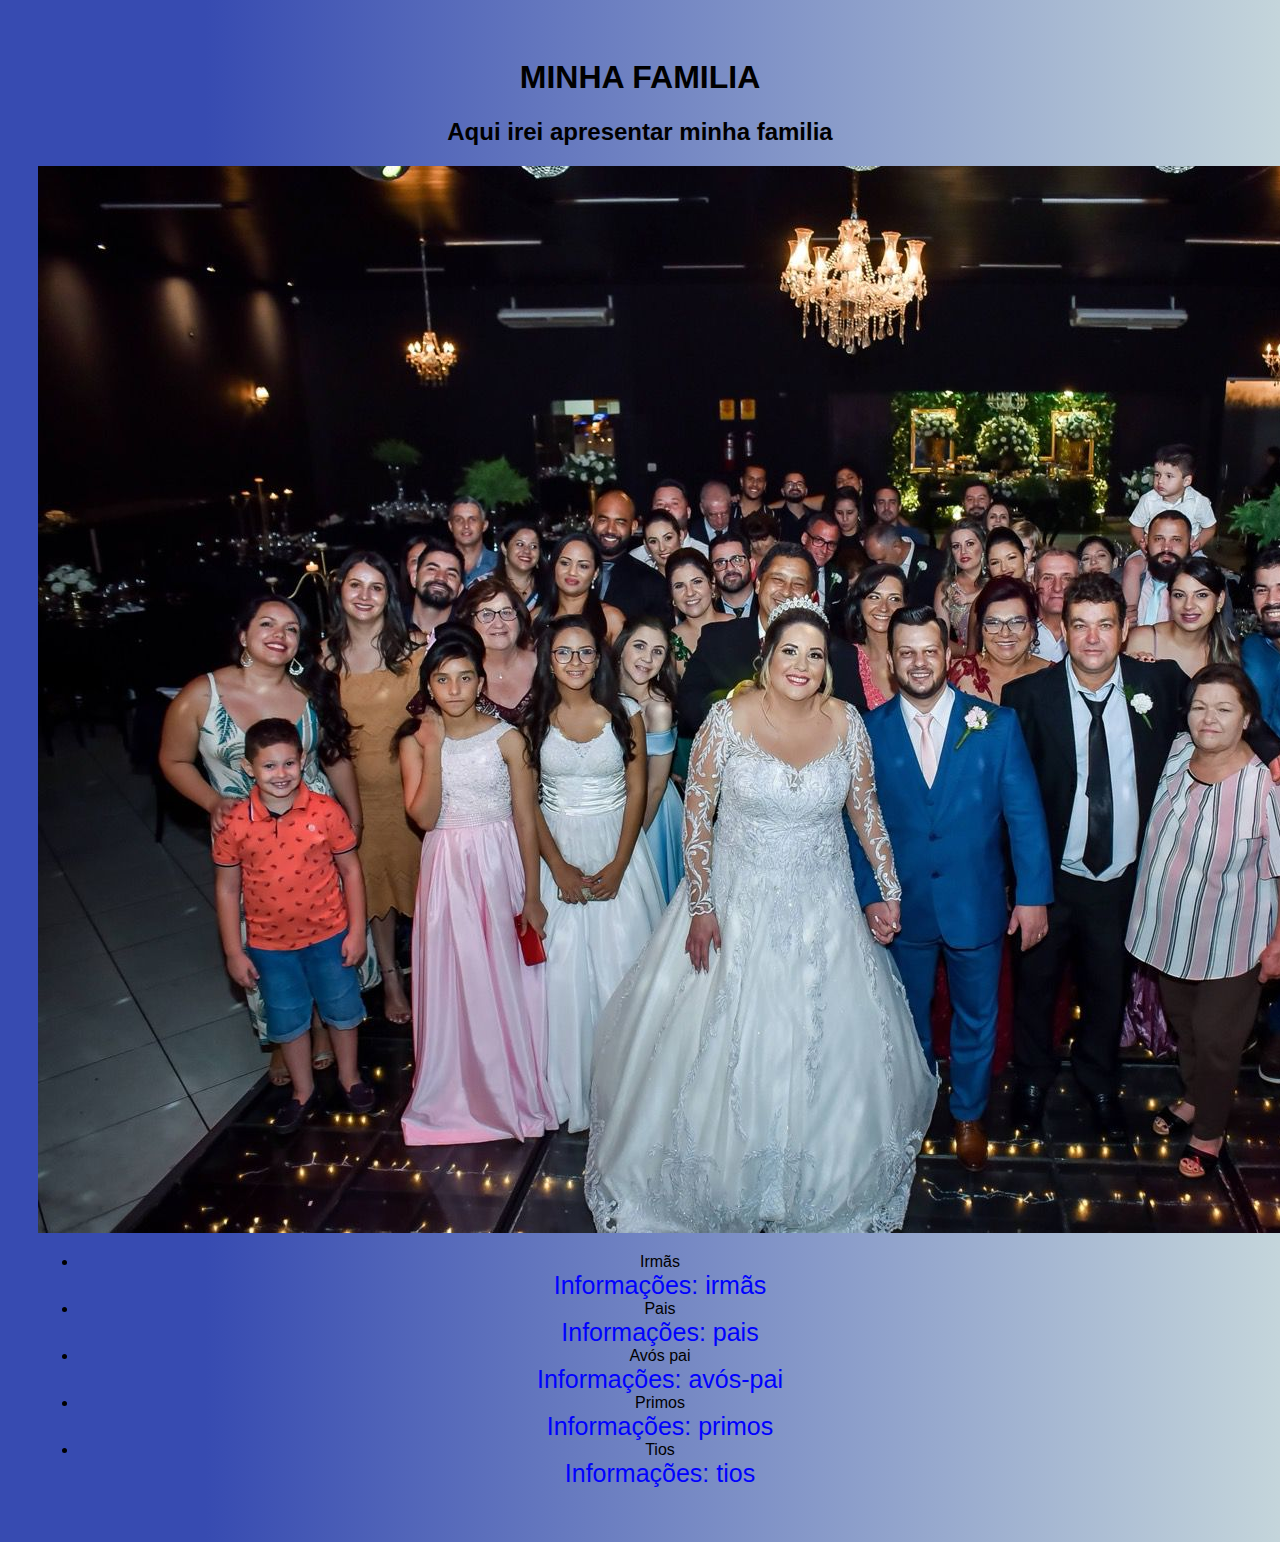
<file: index.html>
<!DOCTYPE html>
<html lang="en">
<head>
    <meta charset="UTF-8">
    <meta name="viewport" content="width=device-width, initial-scale=1.0">
    <title>MINHA FAMILIA</title>

    <link rel="stylesheet" href="style1.css">
</head>
<body>
    <h1>MINHA FAMILIA</h1>
    
    <h2>Aqui irei apresentar minha familia</h2>
    
    <img src="familia.jpeg" alt="familia">

    <ul>
        <li>Irmãs</li>
        <a href="irmãs.html" target="_blank">Informações: irmãs</a>
    
        <li>Pais</li>
        <a href="pais.html" target="_blank">Informações: pais</a>
    
        <li>Avós pai</li>
        <a href="avós_pai.html" target="_blank">Informações: avós-pai</a>

        <li>Primos</li>
        <a href="primos.html" target="_blank">Informações: primos</a>

        <li>Tios</li>
        <a href="tios.html" target="_blank">Informações: tios</a>

    </ul>
</body>
</html>
</file>
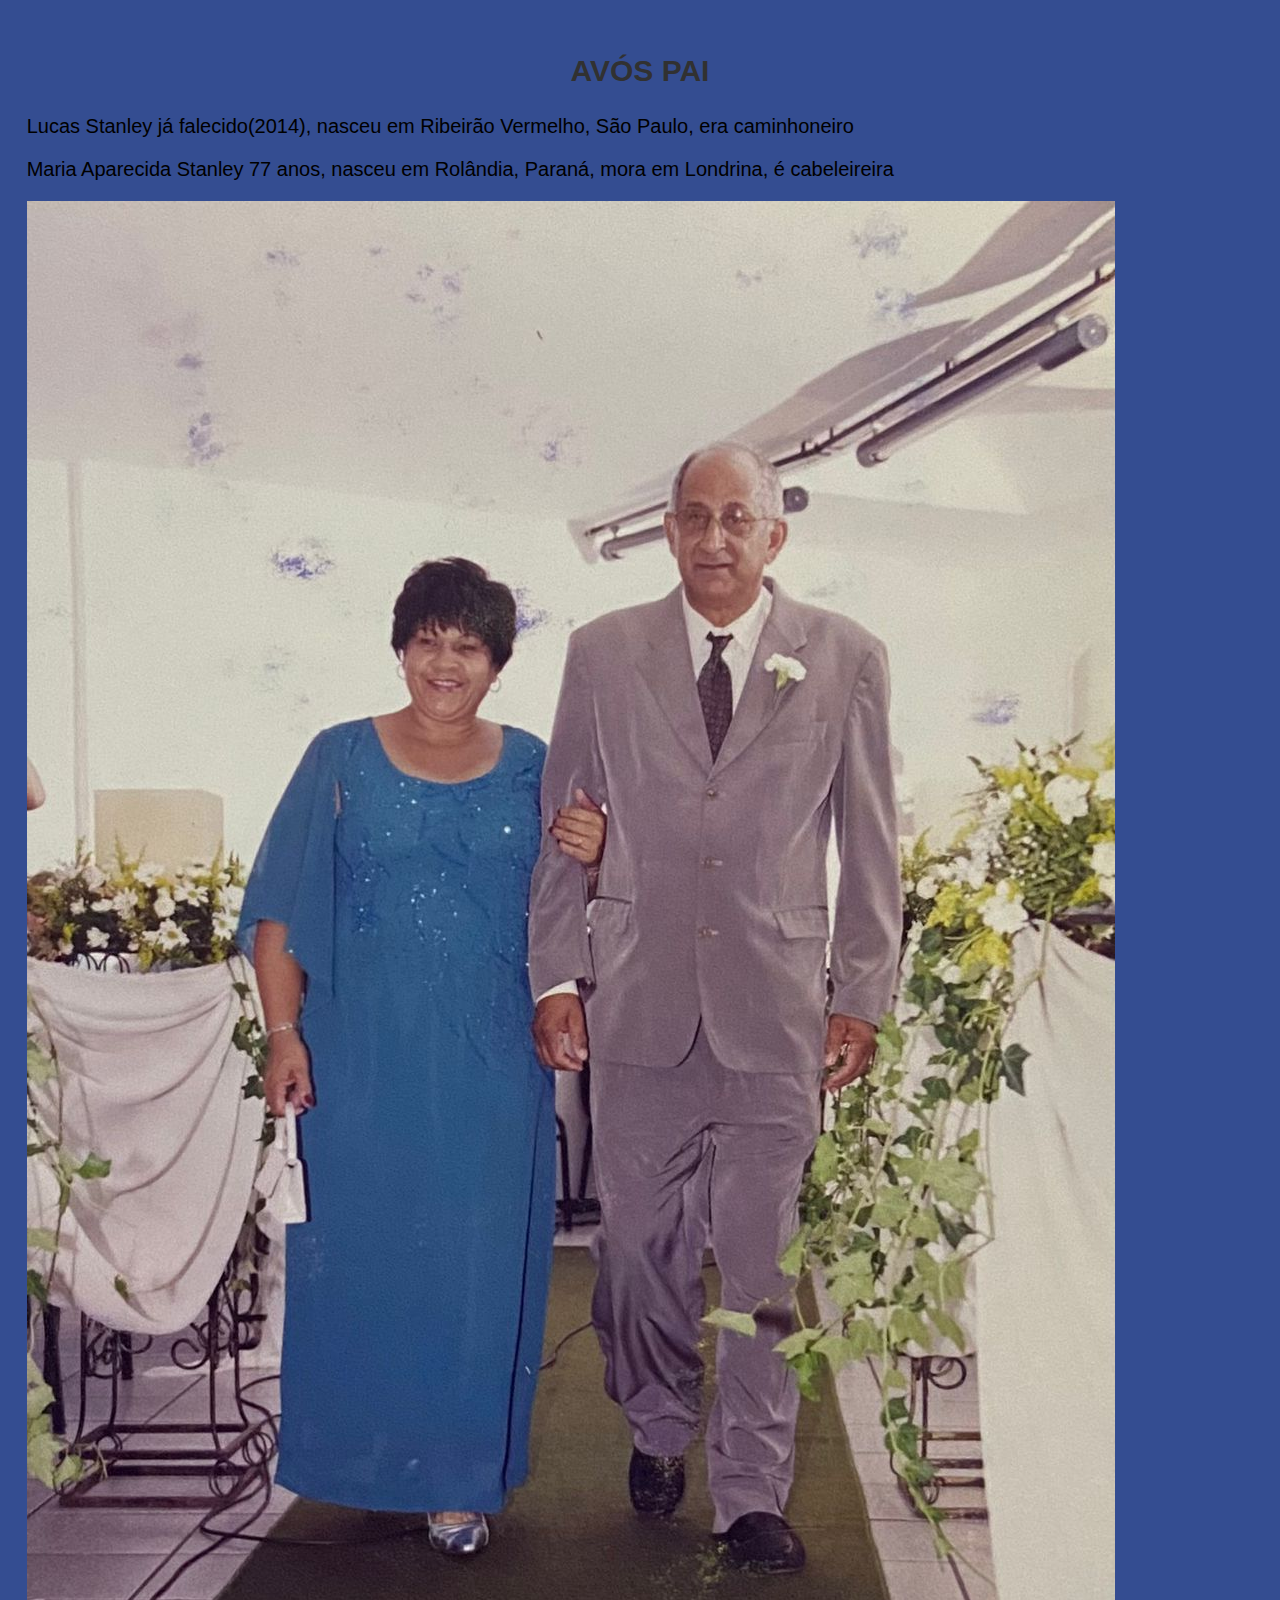
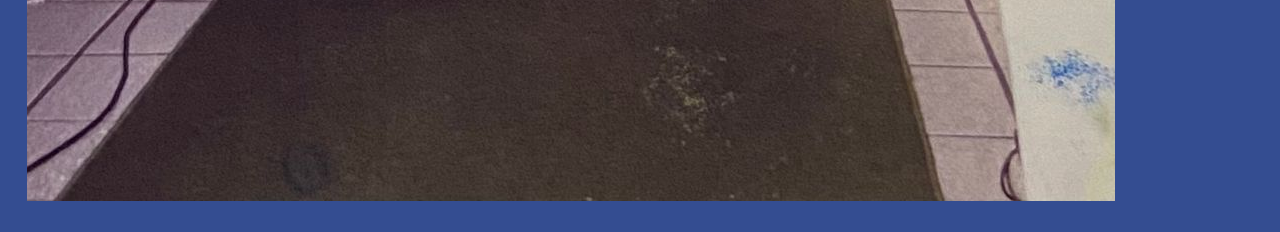
<file: avós_pai.html>
<!DOCTYPE html>
<html lang="en">
<head>
    <meta charset="UTF-8">
    <meta name="viewport" content="width=device-width, initial-scale=1.0">
    <title>AVÓS PAI</title>

    <link rel="stylesheet" href="style2.css">
</head>
<body class="avós-mãe">
    <h1>AVÓS PAI</h1>
    <p class="impar">Lucas Stanley já falecido(2014), nasceu em Ribeirão Vermelho, São Paulo, era caminhoneiro</p>
    
    <p class="par">Maria Aparecida Stanley 77 anos, nasceu em Rolândia, Paraná, mora em Londrina, é cabeleireira</p>

    <img src="avós.jpeg" alt="avós-pai">
</body>
</html>
</file>
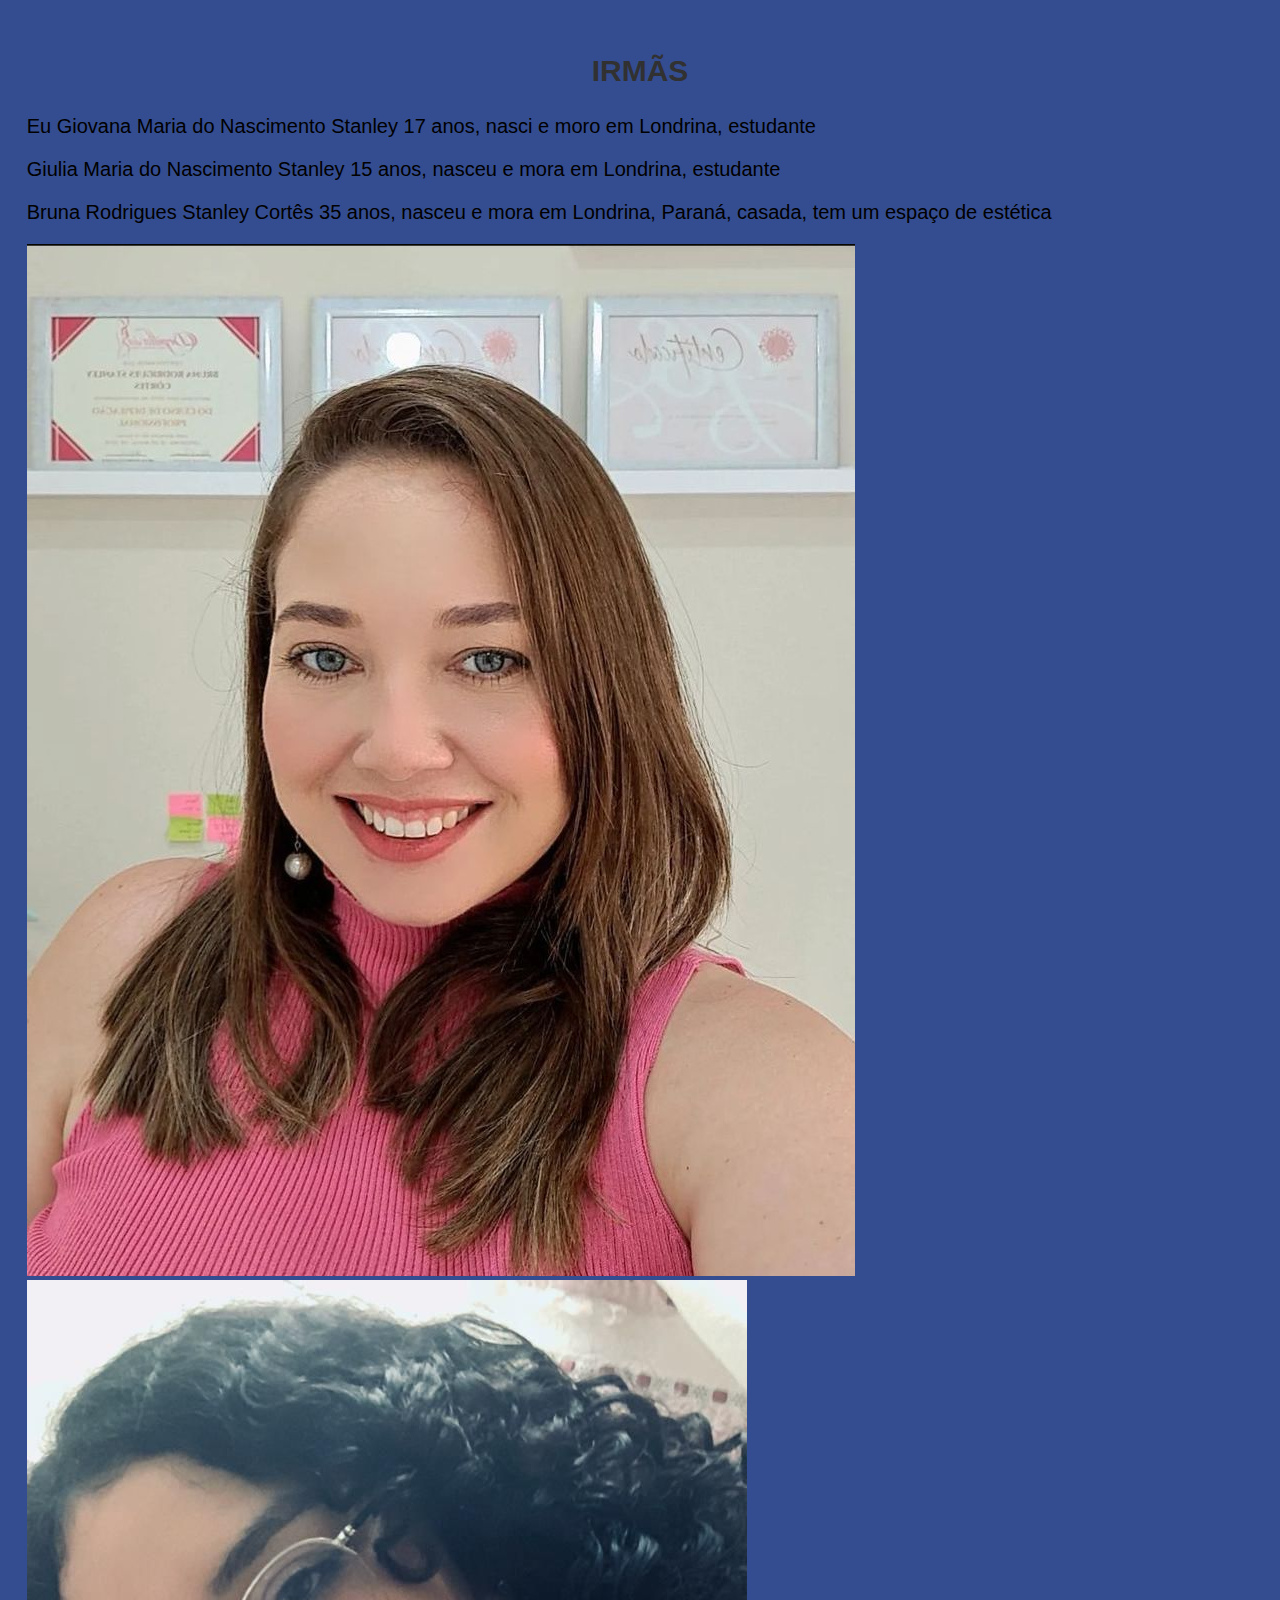
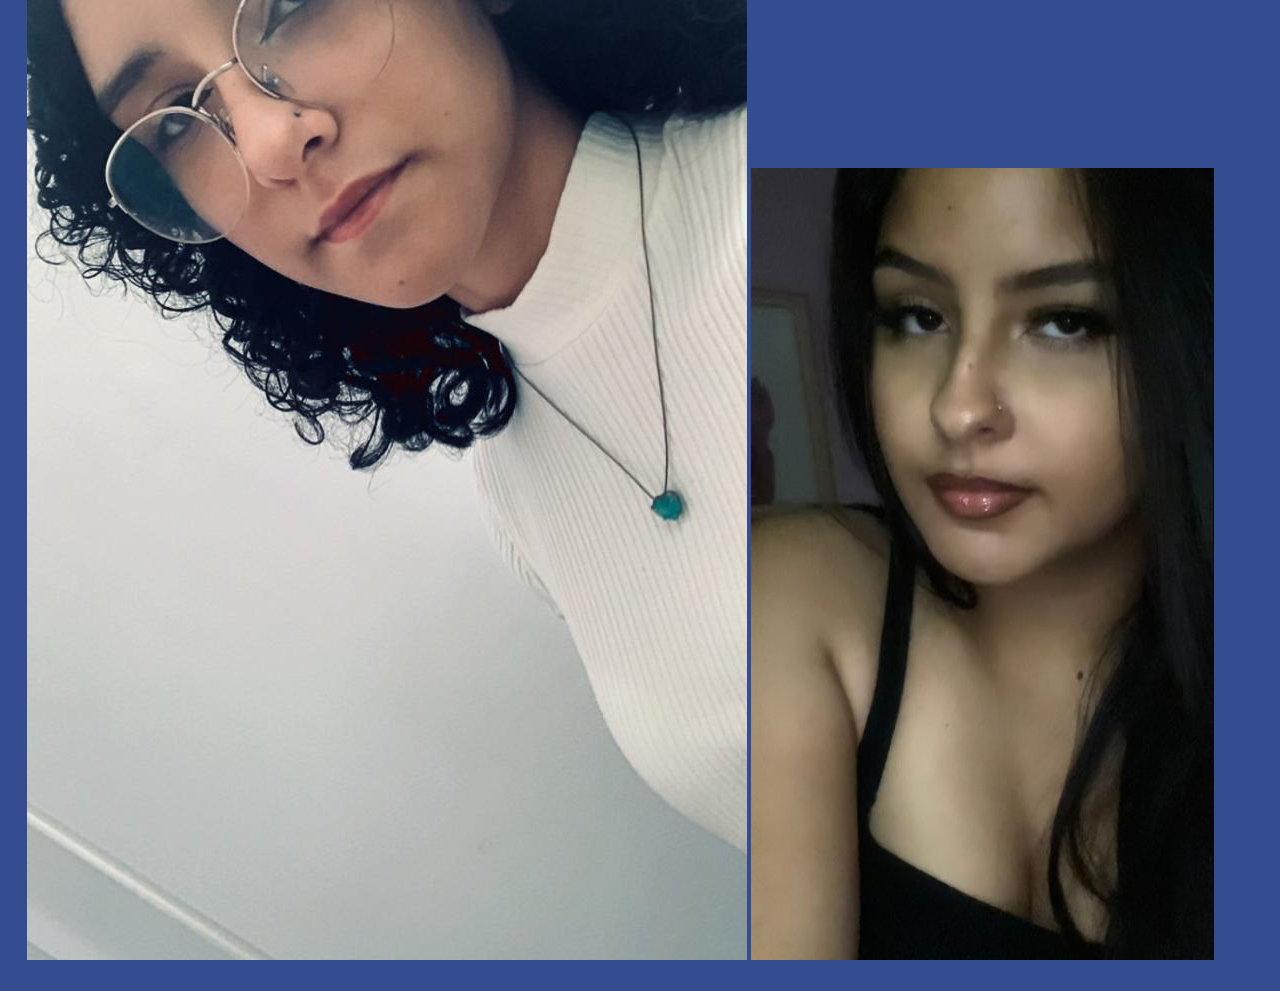
<file: irmãs.html>
<!DOCTYPE html>
<html lang="en">
<head>
    <meta charset="UTF-8">
    <meta name="viewport" content="width=device-width, initial-scale=1.0">
    <title>IRMÃS</title>

    <link rel="stylesheet" href="style2.css">
</head>
<body class="irmãs">
    <h1>IRMÃS</h1>
    <p class="impar">Eu Giovana Maria do Nascimento Stanley 17 anos, nasci e moro em Londrina, estudante</p>
    
    <p class="par">Giulia Maria do Nascimento Stanley 15 anos, nasceu e mora em Londrina, estudante</p>
   
    <p class="impar">Bruna Rodrigues Stanley Cortês 35 anos, nasceu e mora em Londrina, Paraná, casada, tem um espaço de estética</p>

    <img src="bruna.jpeg" alt="bruna">
    <img src="giulia.jpeg" alt="giulia">
    <img src="giovana.jpeg" alt="giovana">
</body>
</html>
</file>
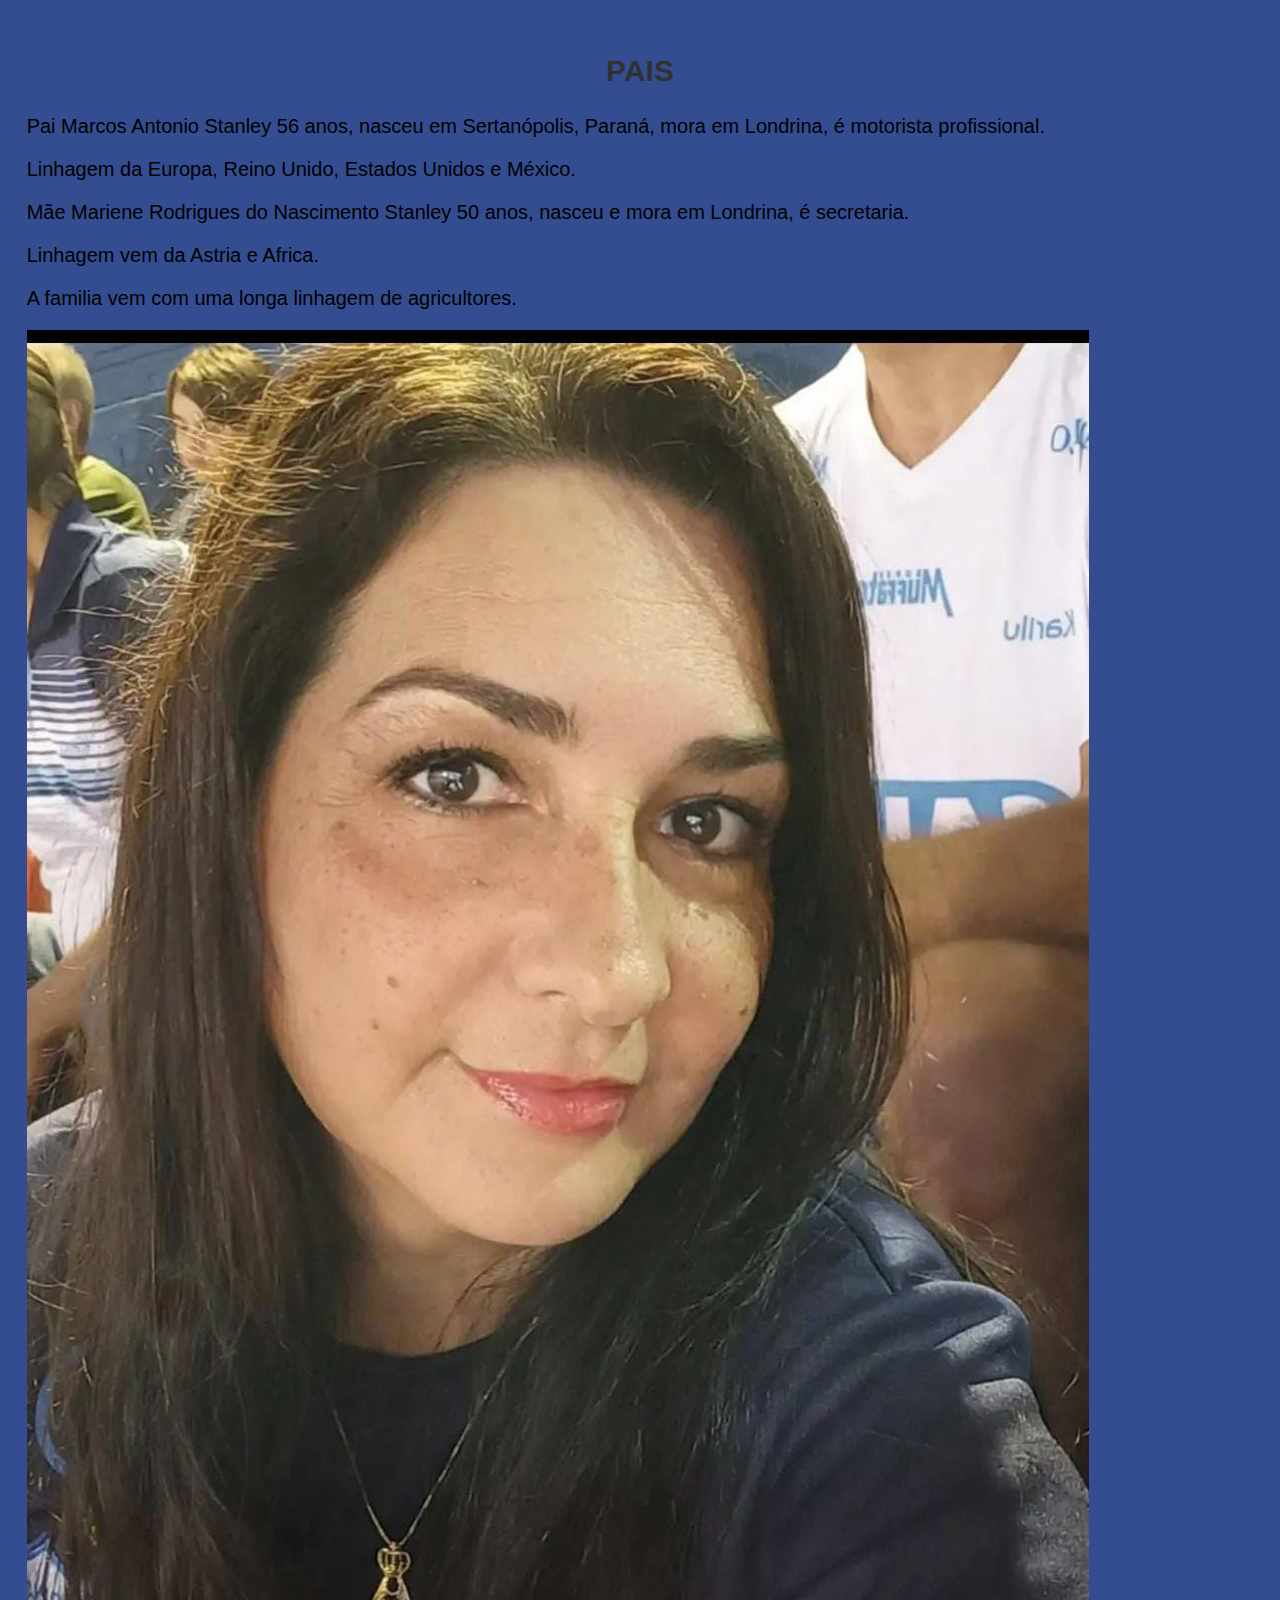
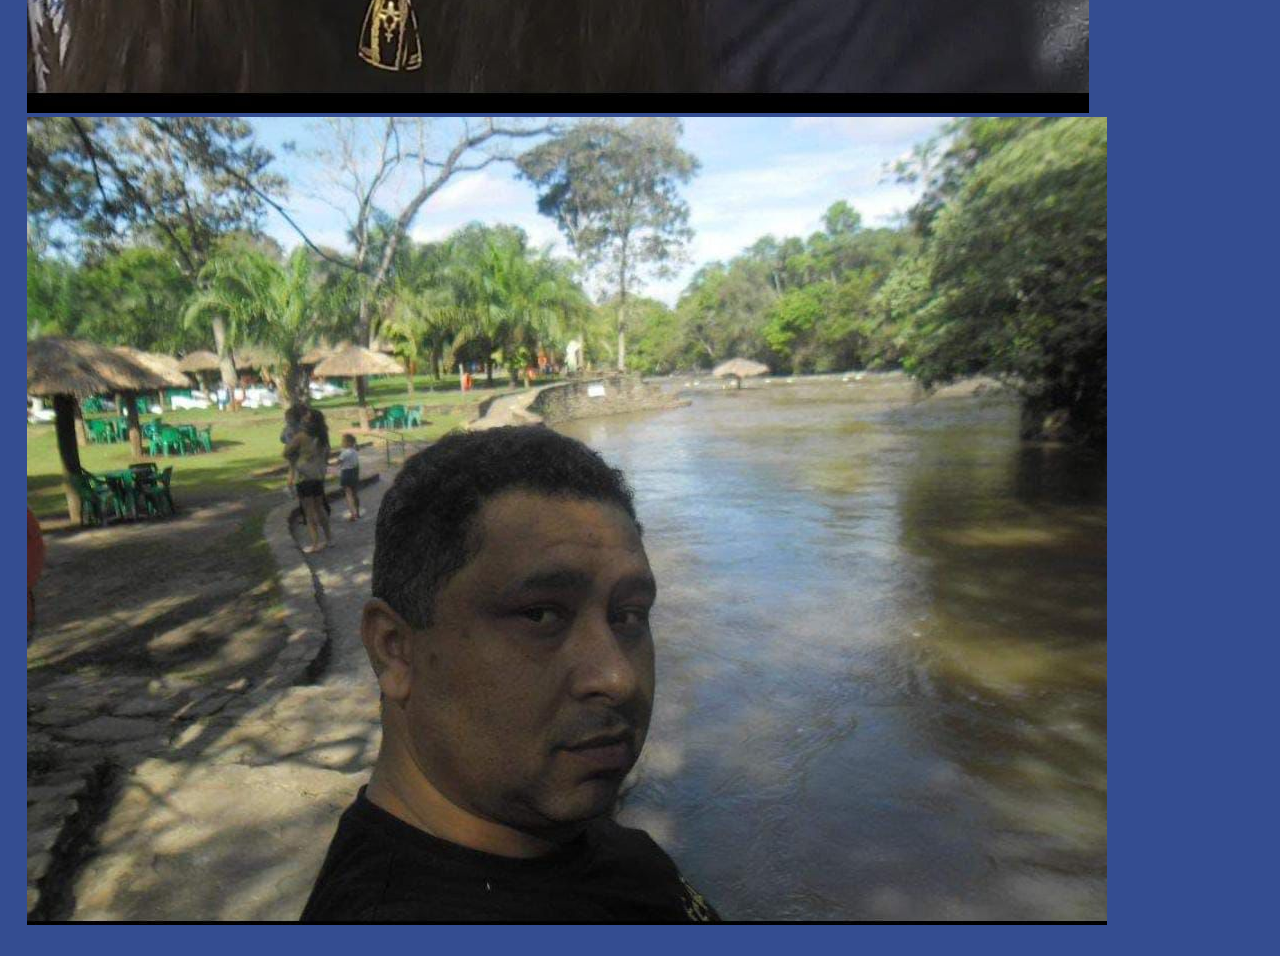
<file: pais.html>
<!DOCTYPE html>
<html lang="en">
<head>
    <meta charset="UTF-8">
    <meta name="viewport" content="width=device-width, initial-scale=1.0">
    <title>PAIS</title>

    <link rel="stylesheet" href="style2.css">
</head>
<body class="pais">
    <h1>PAIS</h1>
    <p class="impar">Pai Marcos Antonio Stanley 56 anos, nasceu em Sertanópolis, Paraná, mora em Londrina, é motorista profissional.</p>

    <p class="par">Linhagem da Europa, Reino Unido, Estados Unidos e México.</p>
    
    <p class="impar">Mãe Mariene Rodrigues do Nascimento Stanley 50 anos, nasceu e mora em Londrina, é secretaria.</p>

    <p class="par">Linhagem vem da Astria e Africa.</p>

    <p class="impar">A familia vem com uma longa linhagem de agricultores.</p>

    <img src="mãe.jpeg" alt="mãe">
    <img src="pai.jpeg" alt="pai">
</body>
</html>
</file>
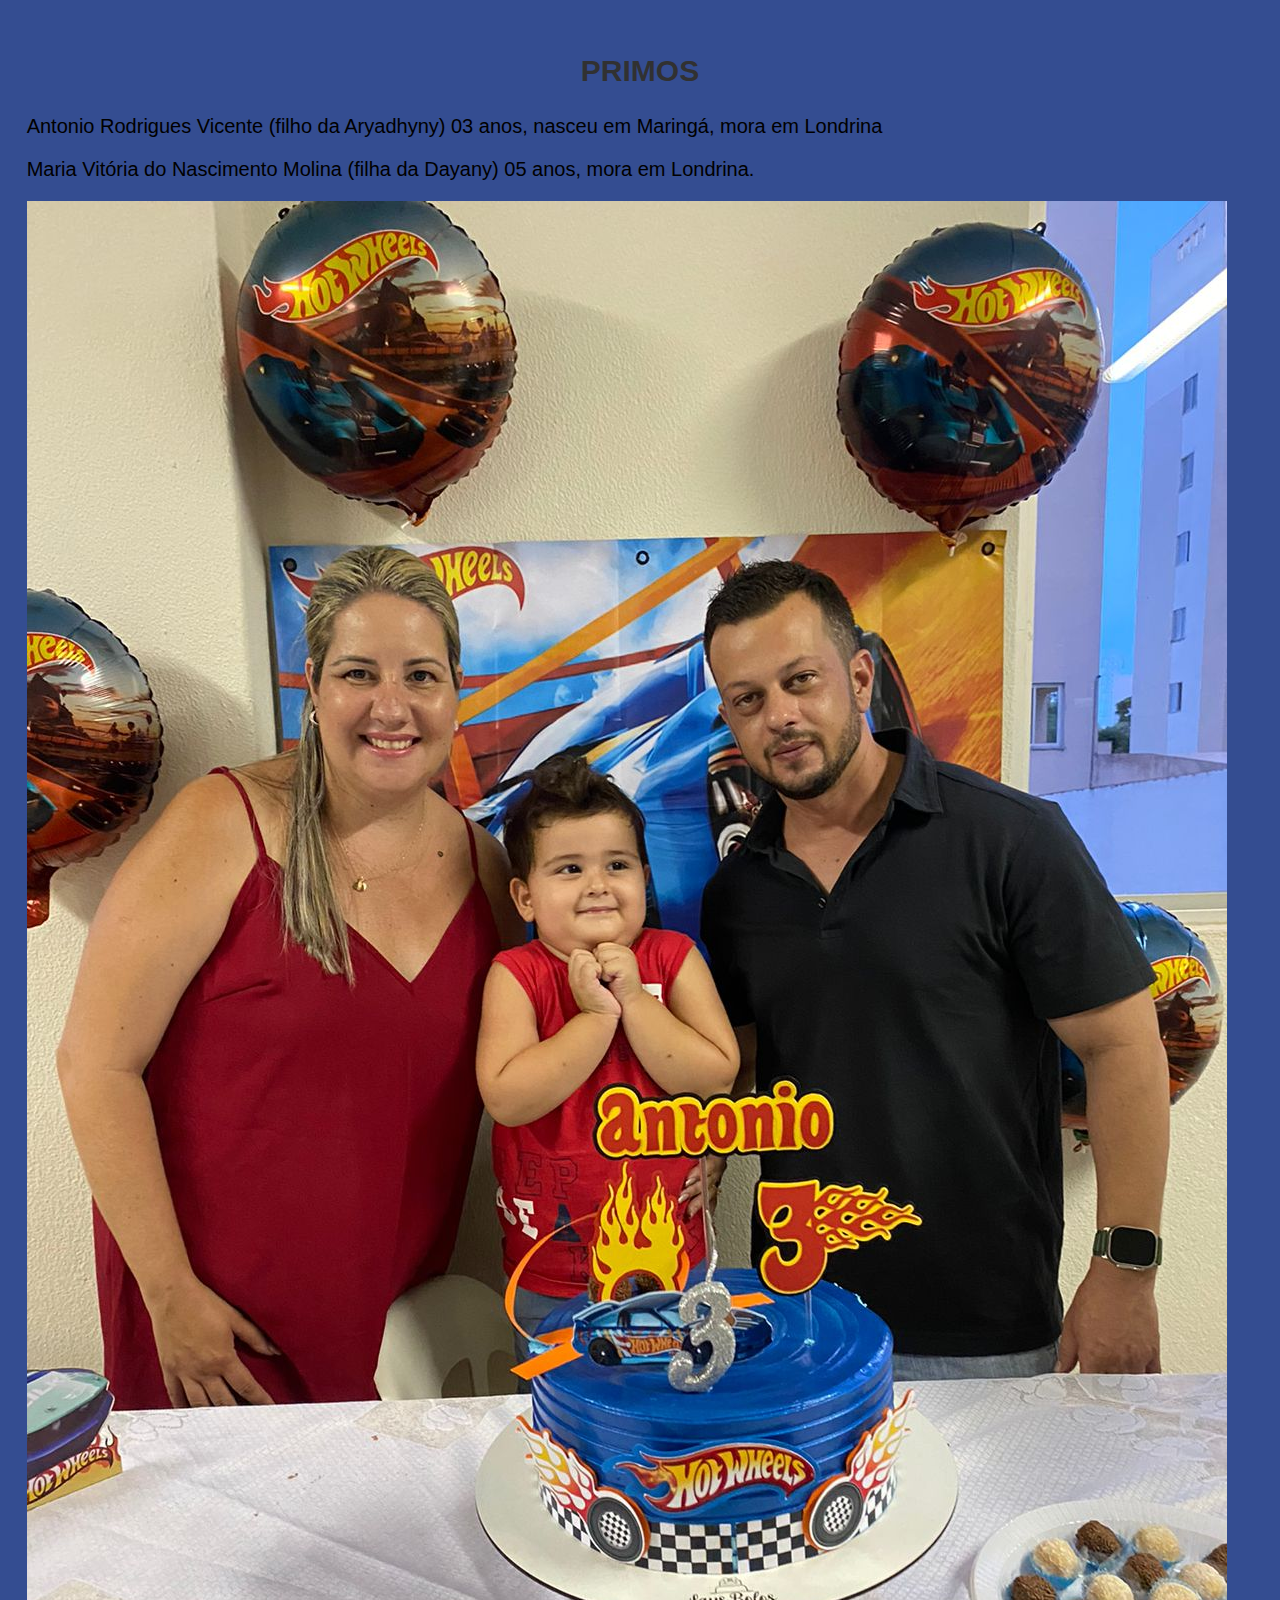
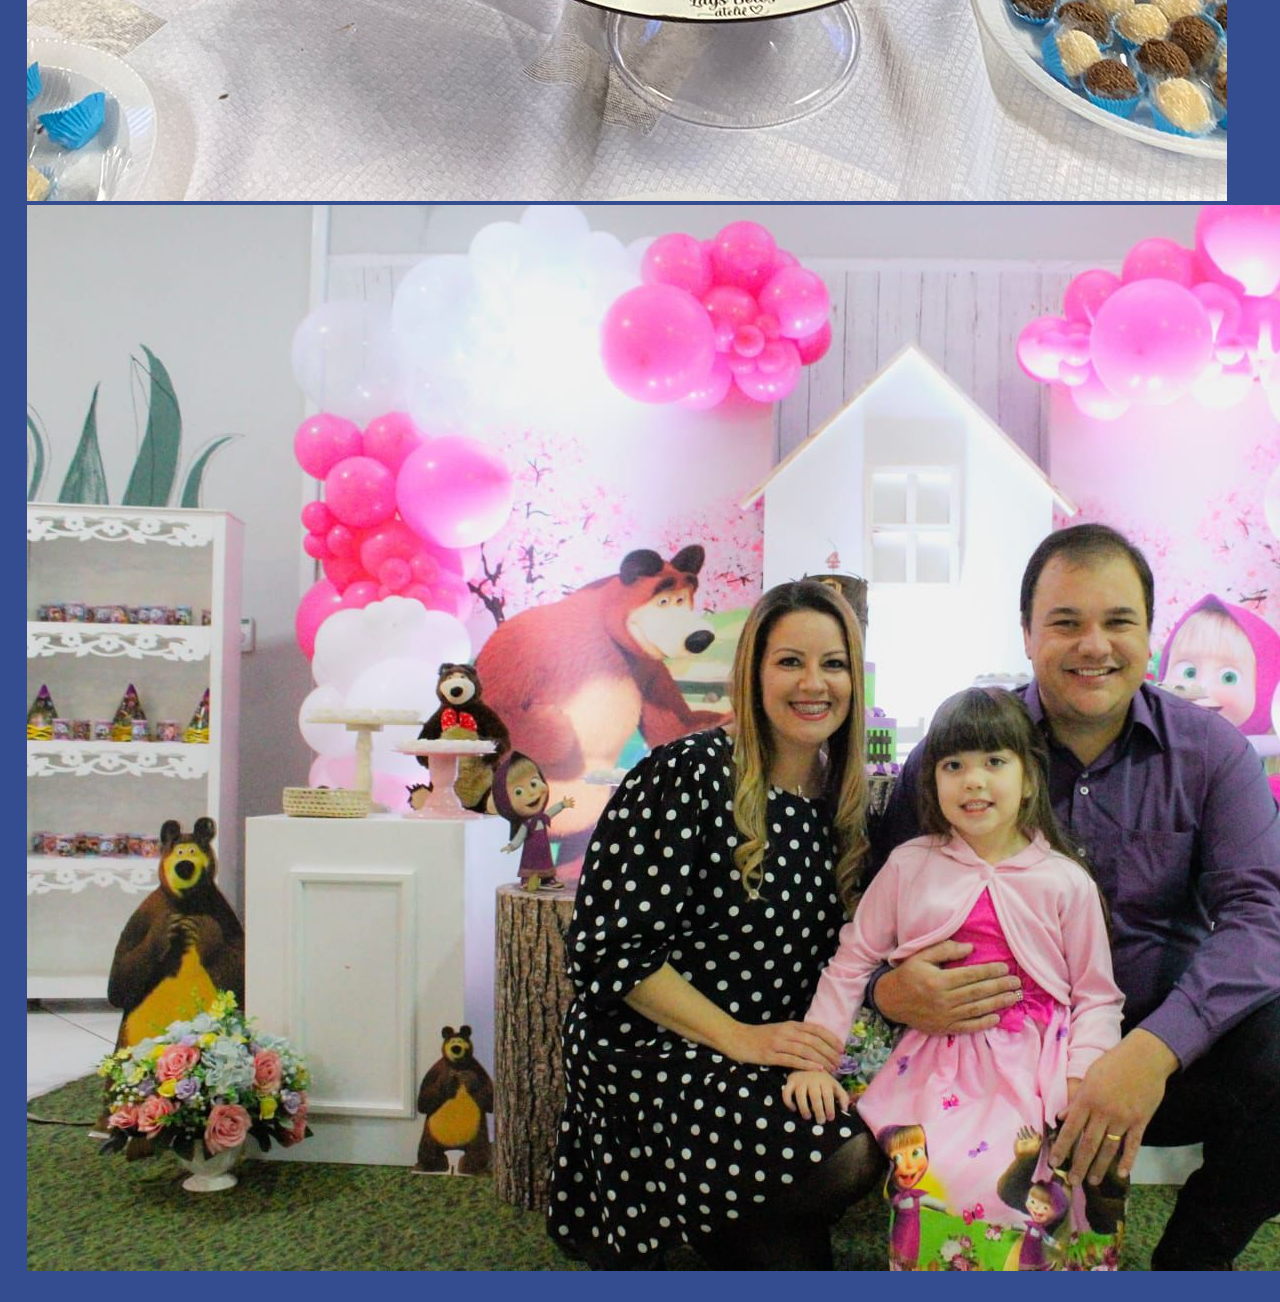
<file: primos.html>
<!DOCTYPE html>
<html lang="en">
<head>
    <meta charset="UTF-8">
    <meta name="viewport" content="width=device-width, initial-scale=1.0">
    <title>PRIMOS</title>

    <link rel="stylesheet" href="style2.css">
</head>
<body class="irmãs">
    <h1>PRIMOS</h1>
    <p class="impar">Antonio Rodrigues Vicente (filho da Aryadhyny) 03 anos, nasceu em Maringá, mora em Londrina</p>
    
    <p class="par">Maria Vitória do Nascimento Molina (filha da Dayany) 05 anos, mora em Londrina.</p>

    <img src="primo.jpeg" alt="primo">
    <img src="prima.jpeg" alt="prima">
</body>
</html>
</file>
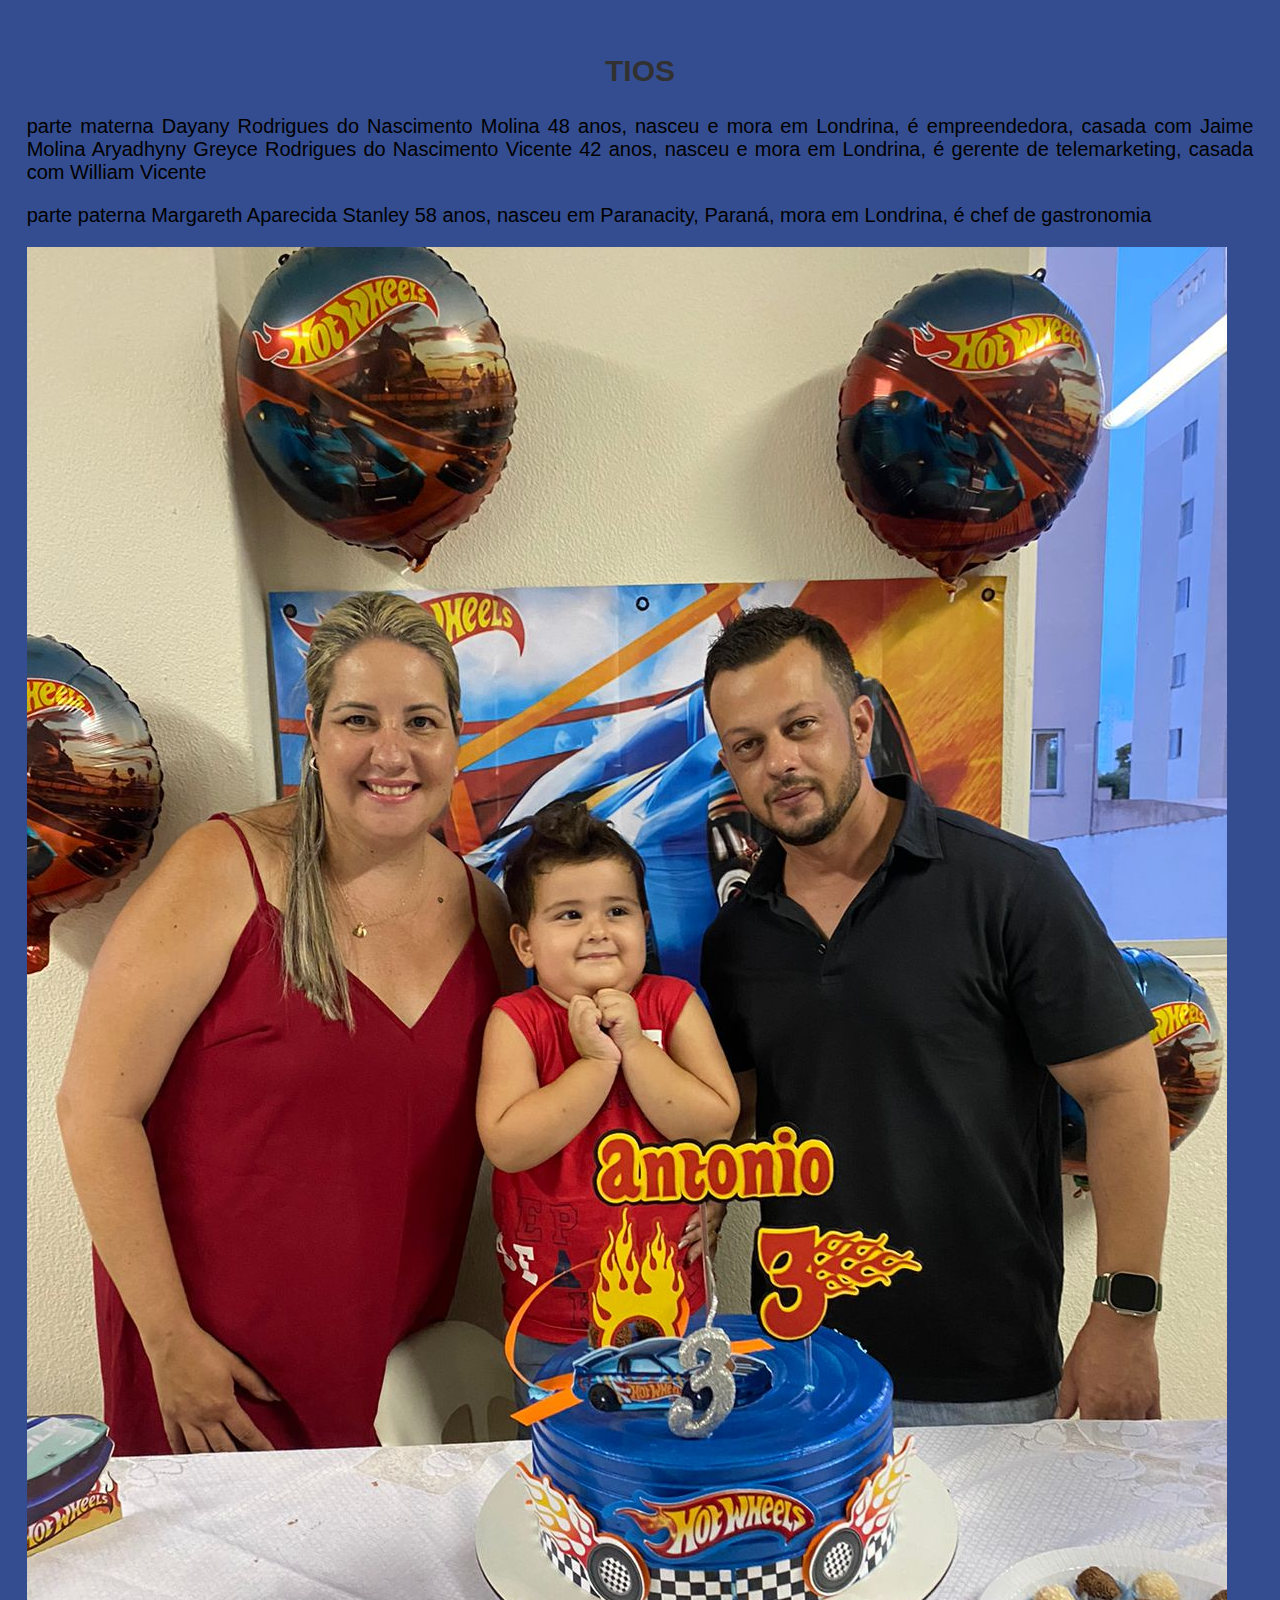
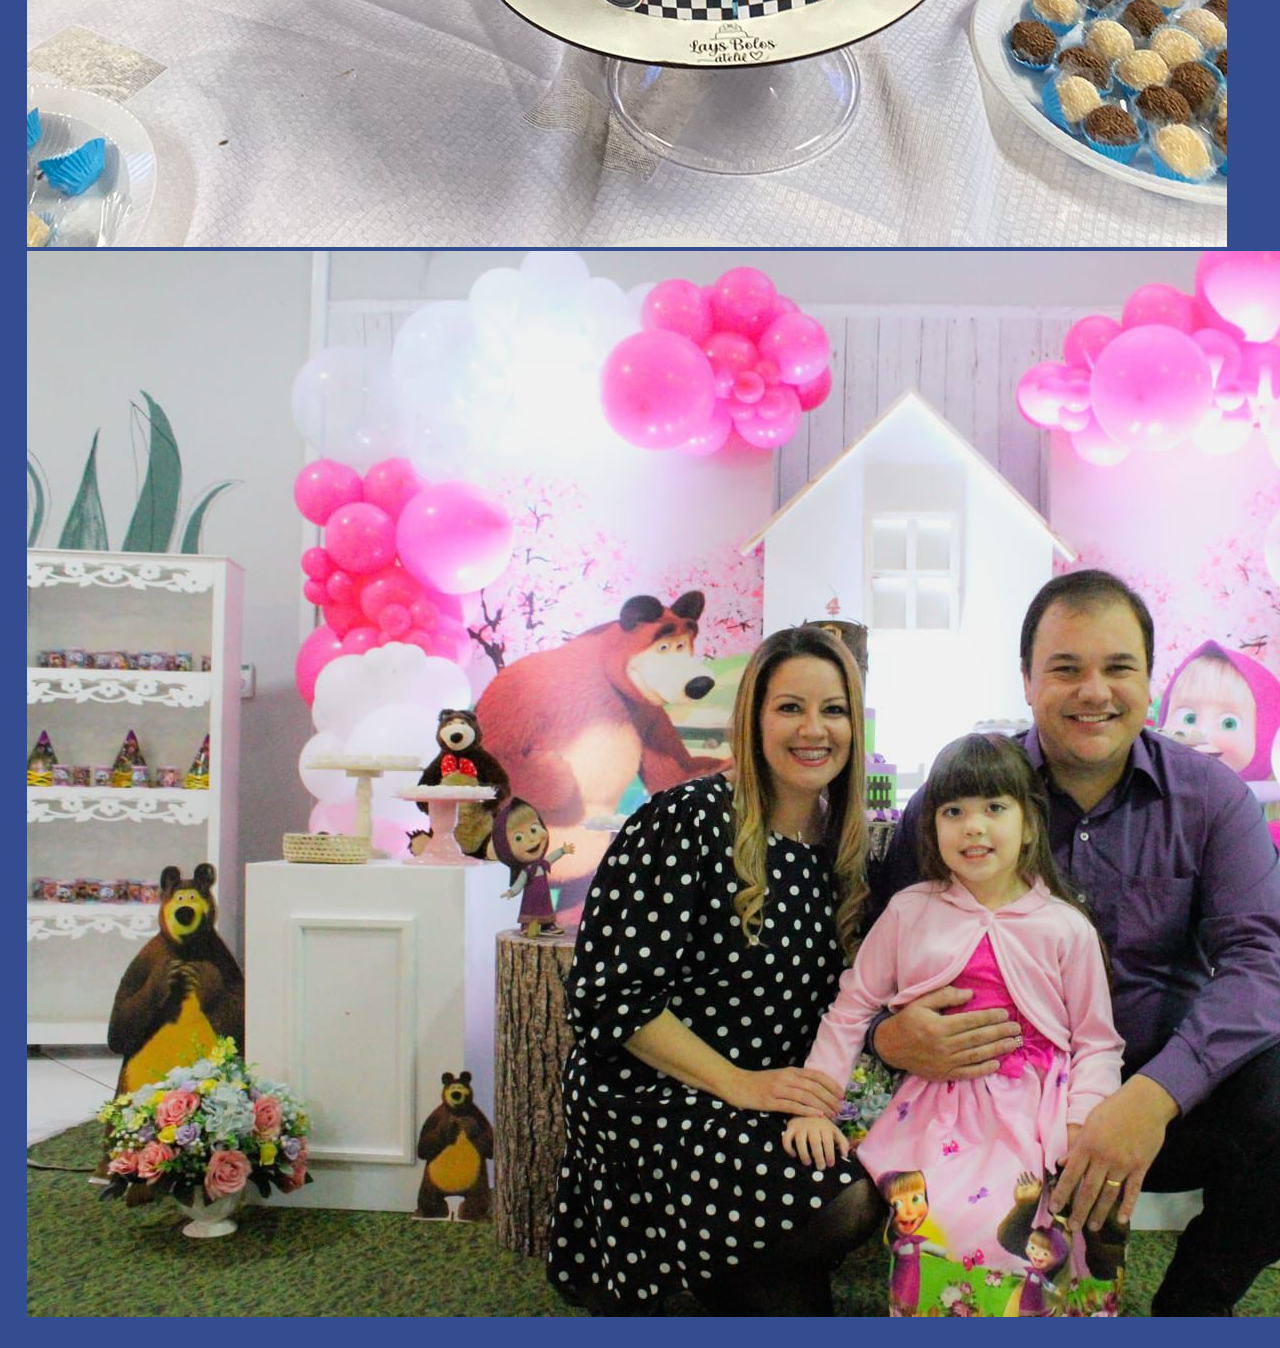
<file: tios.html>
<!DOCTYPE html>
<html lang="en">
<head>
    <meta charset="UTF-8">
    <meta name="viewport" content="width=device-width, initial-scale=1.0">
    <title>TIOS</title>

    <link rel="stylesheet" href="style2.css">
</head>
<body class="irmãs">
    <h1>TIOS</h1>
    <p class="impar">parte materna Dayany Rodrigues do Nascimento Molina 48 anos, nasceu e mora em Londrina, é empreendedora, casada com Jaime Molina Aryadhyny Greyce Rodrigues do Nascimento Vicente 42 anos, nasceu e mora em Londrina, é gerente de telemarketing, casada com William Vicente</p>
    
    <p class="par">parte paterna Margareth Aparecida Stanley 58 anos, nasceu em Paranacity, Paraná, mora em Londrina, é chef de gastronomia</p>

    <img src="tios-materno.jpeg" alt="tios-materno">
    <img src="tios-paterno.jpeg" alt="tios-paterno">
</body>
</html>
</file>
<file: style1.css>
a {
    color: blue; /* Define a cor do texto como azul */
    text-decoration: none; /* Remove o sublinhado */
    font-size: 25px; /* Define o tamanho da fonte como 25 pixels */
}
body {
    background-color: green;
    margin: 10;
    padding: 30px;
    font-family: Arial, sans-serif; /* opcional: define a fonte do texto no corpo da página */
    text-align: center;
    text-decoration: none;

}

h1 {
    color: rgb(0, 0, 0); /* opcional: define a cor do texto dentro do elemento h1 */
}
body {
    background-color: #1b2c0c;
    margin: 10;
    padding: 30px;
    font-family: Arial, sans-serif;
    color: rgb(0, 0, 0); /* Texto preto */
    text-align: center;
}
  
body{
    color:#1b2c0c(46,227,0);
    background: rgb(12,27,83);
    background: linear-gradient(90deg, rgb(55, 75, 177) 16%, rgb(196, 213, 219) 100%);
   text-align: center;
}
</file>
<file: style2.css>
/* Estilos gerais para centralizar fotos e textos */
body {
    text-align: center; /* Centraliza todo o conteúdo do body */
    color: black; /* Define a cor do texto como preto */
    font-family: Arial, sans-serif; /* Define a fonte como Arial */
}

/* Estilos para o cabeçalho H1 */
h1 {
    text-align: center; /* Centraliza o texto */
    color: #333; /* Cor da letra cinza escuro */
    font-size: 30px; /* Tamanho da fonte 30 pixels */
}

/* Estilos para o cabeçalho H2 */
h2 {
    text-align: left; /* Alinha o texto à esquerda */
    color: #666; /* Cor da letra cinza médio */
    font-size: 25px; /* Tamanho da fonte 25 pixels */
}

/* Estilos para o parágrafo */
p {
    text-align: left; /* Alinha o texto à esquerda */
    text-align: justify; /* Justifica o texto */
    color: black; /* Cor da letra preto */
    font-size: 20px; /* Tamanho da fonte 20 pixels */
}
h1 {
    color: rgb(49, 49, 49); /* opcional: define a cor do texto dentro do elemento h1 */
    line-height: 1.6;
    font-size:30px
}
body {
    background-color: #383772;
    margin: 0;
    padding: 20pt;
    font-family: Arial, sans-serif;
    color: rgb(29, 48, 25); /* Texto preto */
    text-align: center;
}


h2 {
    color: rgb(82, 82, 82); /* opcional: define a cor do texto dentro do elemento h2 */
    line-height: 1.6;
    font: size 25px;
}
body {
    background-color: #344d91;
    margin: 0;
    padding: 20pt;
    font-family: Arial, sans-serif;
    color: rgb(29, 48, 25); /* Texto preto */
    text-align: left;
    text-align: justify
}

h3 {
    color: rgb(97, 97, 97); /* opcional: define a cor do texto dentro do elemento h3 */
    line-height: 1.6;
}
h4 {
    color: rgb(143, 143, 143); /* opcional: define a cor do texto dentro do elemento h4 */
    line-height: 1.6;
}
</file>
